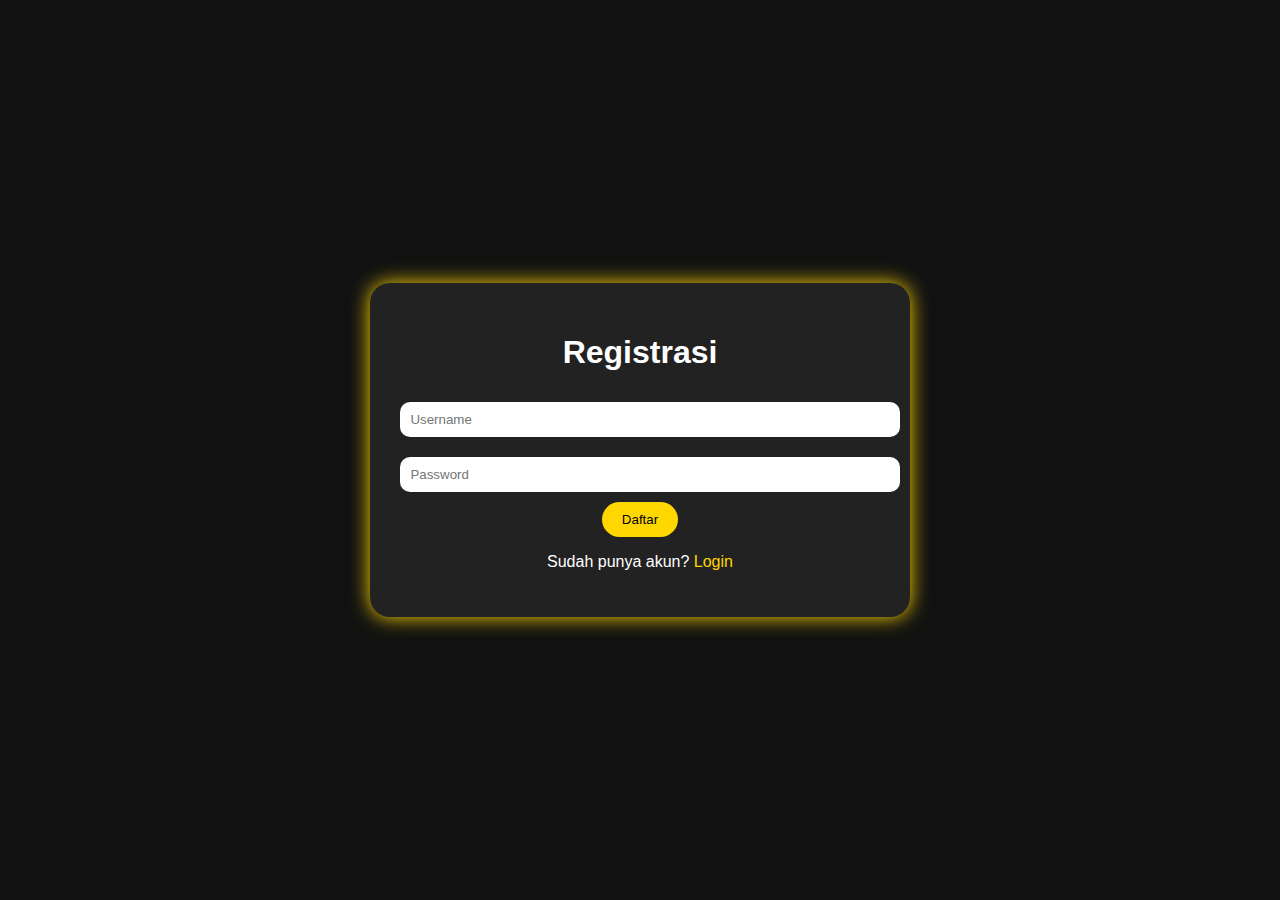
<file: register.html>
<!DOCTYPE html>
<html lang="id">
<head>
  <meta charset="UTF-8" />
  <meta name="viewport" content="width=device-width, initial-scale=1.0"/>
  <title>Registrasi - Arif Slot</title>
  <link rel="stylesheet" href="style.css" />
</head>
<body class="auth-body">
  <div class="auth-container">
    <h1>Registrasi</h1>
    <form id="registerForm">
      <input type="text" id="regUsername" placeholder="Username" required />
      <input type="password" id="regPassword" placeholder="Password" required />
      <button type="submit">Daftar</button>
      <p>Sudah punya akun? <a href="index.html">Login</a></p>
    </form>
  </div>
  <script src="auth.js"></script>
</body>
</html>
</file>
<file: style.css>
body {
  font-family: 'Cinzel', serif;
  background: linear-gradient(to bottom, #1a1a1a, #000);
  color: #FFD700;
  text-align: center;
  margin: 0;
  padding: 0;
}
.container { padding: 40px 20px; }
.title { font-size: 36px; text-shadow: 2px 2px 8px gold; }
.welcome { margin-top: 10px; color: #fff; }
.slot-grid {
  display: grid;
  grid-template-columns: repeat(5, 80px);
  grid-template-rows: repeat(5, 80px);
  gap: 10px;
  justify-content: center;
  margin: 30px auto;
}
.slot-grid img {
  width: 80px;
  height: 80px;
  border-radius: 15px;
  border: 3px solid #FFD700;
  background: #222;
  box-shadow: 0 0 10px #FFD700;
}
.glow {
  animation: glow 1s infinite alternate;
  border: 3px solid gold;
  box-shadow: 0 0 20px yellow;
}
@keyframes glow {
  0%   { box-shadow: 0 0 10px gold; }
  100% { box-shadow: 0 0 25px yellow; }
}
@keyframes drop {
  0% { transform: translateY(-200px); opacity: 0; }
  100% { transform: translateY(0); opacity: 1; }
}
.slot-img { animation: drop 0.5s ease-out; }
.controls { margin-top: 20px; }
.btn-spin {
  background: #FFD700;
  color: #000;
  font-size: 20px;
  padding: 12px 30px;
  border: none;
  border-radius: 30px;
  cursor: pointer;
  box-shadow: 0 0 15px #FFD700;
}
.btn-spin:hover { background: #fff200; }
.result-msg {
  color: #0f0;
  font-size: 18px;
  margin-top: 10px;
}
@media (max-width: 600px) {
  .slot-grid {
    grid-template-columns: repeat(5, 55px);
    grid-template-rows: repeat(5, 55px);
    gap: 6px;
  }
  .slot-grid img {
    width: 55px;
    height: 55px;
  }
  .btn-spin {
    font-size: 16px;
    padding: 10px 20px;
  }
  .title { font-size: 28px; }
}

.auth-body {
  background: #111;
  color: white;
  font-family: sans-serif;
  display: flex;
  align-items: center;
  justify-content: center;
  height: 100vh;
}
.auth-container {
  background: #222;
  padding: 30px;
  border-radius: 20px;
  box-shadow: 0 0 20px #FFD700;
  text-align: center;
}
.auth-container input {
  width: 100%;
  padding: 10px;
  margin: 10px 0;
  border: none;
  border-radius: 10px;
}
.auth-container button {
  background: #FFD700;
  color: black;
  padding: 10px 20px;
  border: none;
  border-radius: 20px;
  cursor: pointer;
}
.auth-container a {
  color: #FFD700;
  text-decoration: none;
}
</file>
